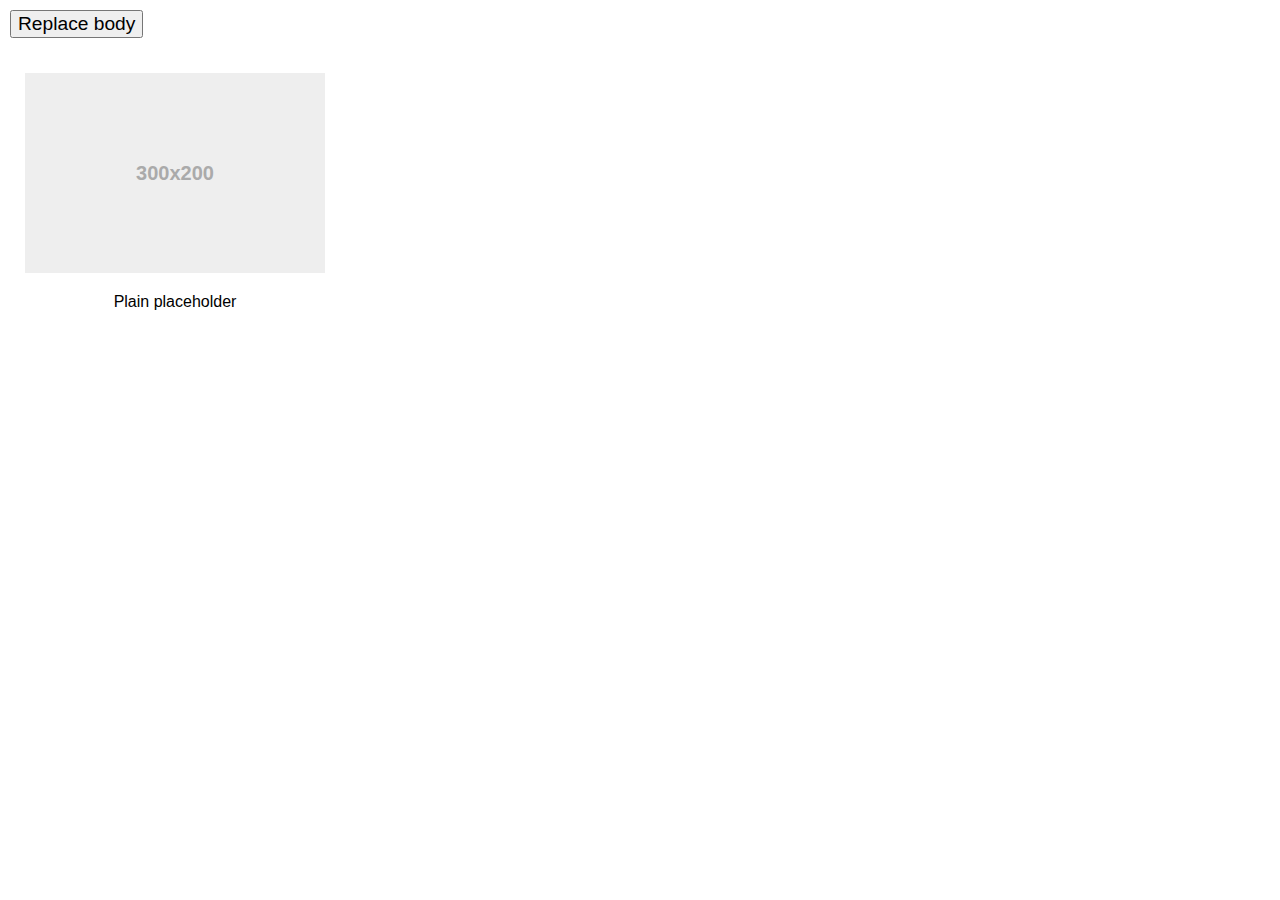
<file: assets/imsky-holder-8220898/test/detach.html>
<!doctype html>
<html>
<head>
<title>Holder Detached DOM Testing</title>
<meta charset="utf-8">
<style>
	body {background: #fff; font-family:Arial,sans-serif;margin:0 auto;min-width:1080px}
	.thumb {width:300px;height:250px;margin:25px;float:left}
	.thumb img, .thumb .holderjs, .thumb object {display:block;margin:0 auto}
	.thumb .caption {padding:10px;text-align:center;margin-top:10px}
	button {clear: both;display:block;margin:10px;font-size:1.2em;}
</style>
<script src="http://code.jquery.com/jquery-1.11.0.min.js"></script>
<script src="../holder.js"></script>
<script>
Holder.run();
$(function () {
	var cloneThumb = $('.thumb:first').clone();

	Holder.run();

	$("#replaceBtn").on('click', function (e) {
		$('body').remove();
		var newBody = $('<body />');
		newBody.append(cloneThumb);
		newBody.appendTo($('html'));
		Holder.run();
	});
});
</script>
</head>
<body>
	<button id="replaceBtn">Replace body</button>
	<div class="thumb">
		<img data-src="holder.js/300x200">
		<div class="caption">
			 Plain placeholder
		</div>
	</div>
</body>
</html>
</file>
